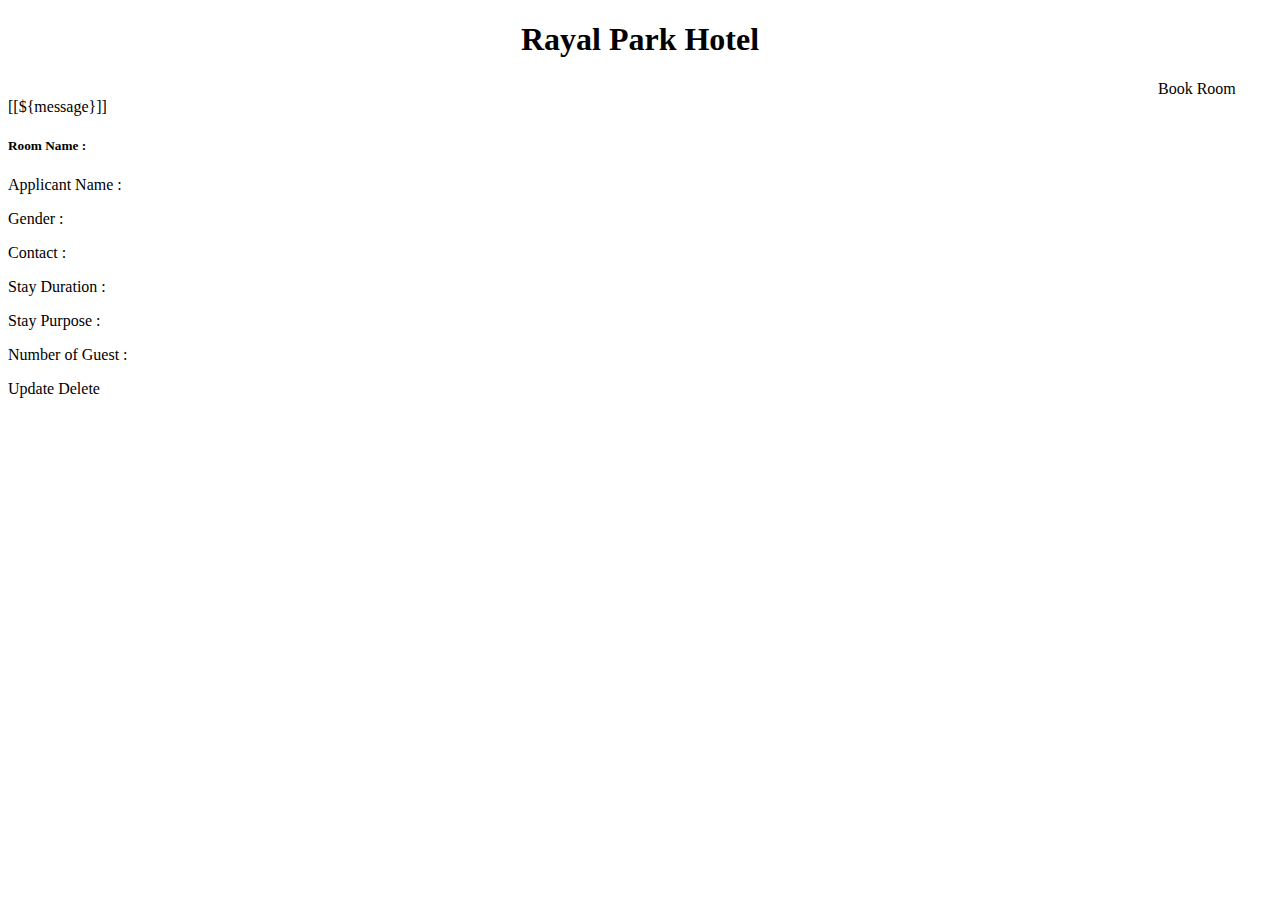
<file: src/main/resources/templates/home.html>
<!DOCTYPE html SYSTEM "http://www.thymeleaf.org/dtd/xhtml1-strict-thymeleaf-spring4-4.dtd">
<html lang="en" xmlns="http://www.w3.org/1999/xhtml" xmlns:th="http://www.thymeleaf.org">

<head th:replace="~{fragments/fragments :: head}"></head>

<body>
<div style="text-align: center;">
    <h1>Rayal Park Hotel</h1>
</div>
<div class="m-2">
    <a th:href="@{/ShowHotelForm}" class="btn btn-primary btn-sm mb-3" style="margin-left: 1150px;" >Book Room</a>
</div>
<div th:if="${message}" th:class="'alert alert-' + ${color} + ' text-center'">
    [[${message}]]
</div>
<div th:each="hotel : ${hotels}">
    <div class="card mb-3">
        <div class="card-body">
            <h5 class="card-title">Room Name   : <span th:text="${hotel.roomName}"></span></h5>
            <p class="card-title">Applicant Name   : <span th:text="${hotel.applicantName}"></span></p>
            <p class="card-text">Gender       : <span th:text="${hotel.applicantGender}"></span></p>
            <p class="card-text">Contact      : <span th:text="${hotel.applicantContact}"></span></p>
            <p class="card-text">Stay Duration      : <span th:text="${hotel.stay_Duration}"></span></p>
            <p class="card-text">Stay Purpose : <span th:text="${hotel.stayPurpose}"></span></p>
            <p class="card-text">Number of Guest        : <span th:text="${hotel.guestNum}"></span></p>


            <div class="text-right">
                <a class="btn btn-primary" th:href="@{'/updateHotelRecord/' + ${hotel.id}}">Update</a>
                <a class="btn btn-danger" th:href="@{'/deleteHotel/' + ${hotel.id}}"
                   th:onclick="return confirm('Are you sure you want to delete?')">Delete</a>
            </div>
        </div>
    </div>
</div>
</body>
</html>
</file>
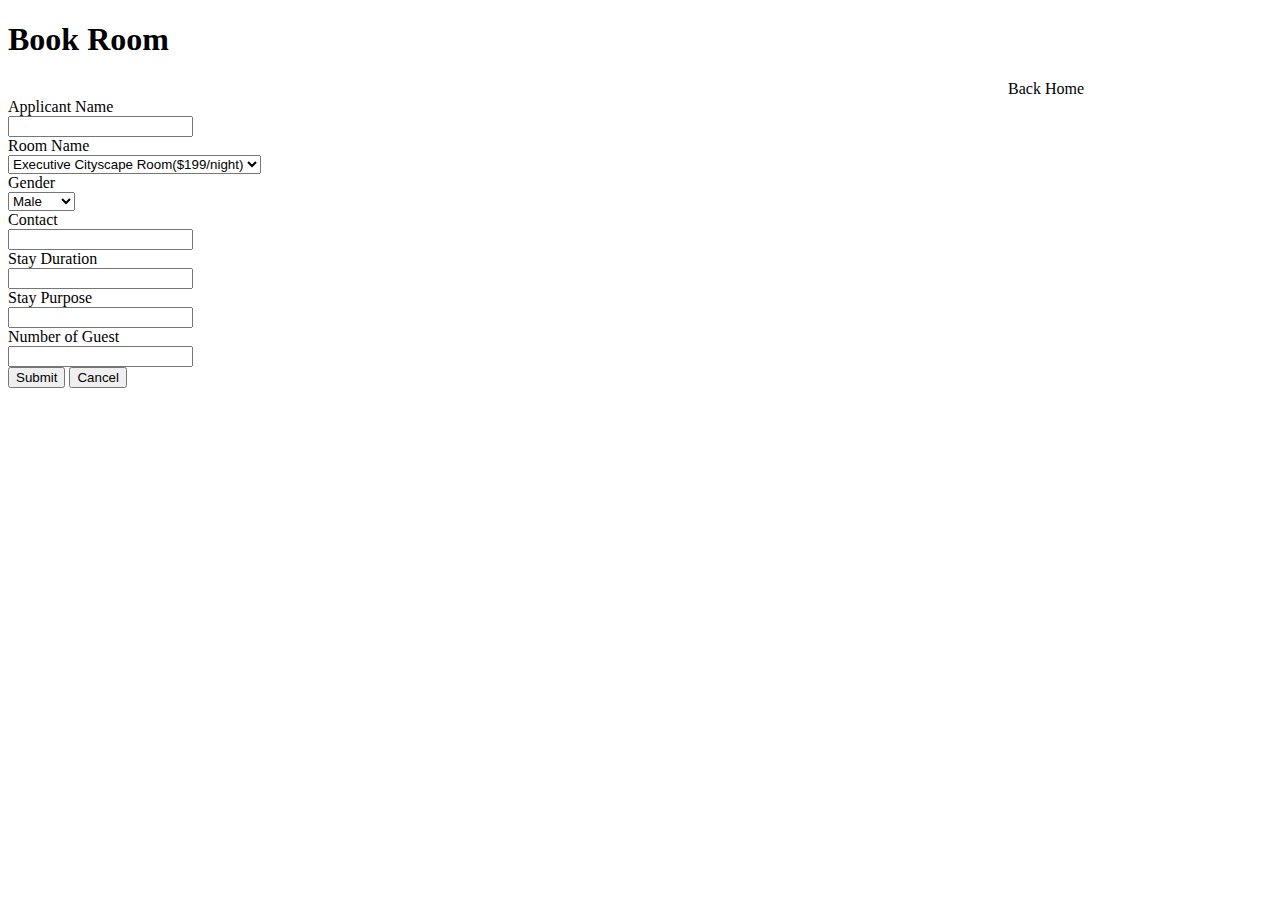
<file: src/main/resources/templates/New_Hotel.html>
<!DOCTYPE html SYSTEM "http://www.thymeleaf.org/dtd/xhtml1-strict-thymeleaf-spring4-4.dtd">
<html lang="en" xmlns="http://www.w3.org/1999/xhtml" xmlns:th="http://www.thymeleaf.org">

<head th:replace="~{fragments/fragments :: head}"></head>

<body>
<h1>Book Room</h1>
<div class="container mt-3">
    <a th:href="@{/HotelHomepage}" class="btn btn-primary btn-sm" style="margin-left: 1000px;">Back Home</a>
</div>
<form th:action="@{/saveHotel}" th:method="post" th:object="${hotel}" class="container mt-3">
    <div class="border p-3">
        <div class="form-group row">
            <label th:for="applicantName" class="col-sm-4 col-form-label required">Applicant Name</label>
            <div class="col-sm-8">
                <input type="text" th:field="*{applicantName}" class="form-control" required>
            </div>
        </div>
        <div class="form-group row">
            <label th:for="roomName" class="col-sm-4 col-form-label required">Room Name</label>
            <div class="col-sm-8">
                <select th:field="*{roomName}" class="form-control">
                    <option value="null" disabled>Room Name</option>
                    <option value="Executive Cityscape Room">Executive Cityscape Room($199/night)</option>
                    <option value="Deluxe Ocean View">Deluxe Ocean View($299/night)</option>
                    <option value="Family Garden Retreat">Family Garden Retreat($249/night)</option>
                </select>
            </div>
        </div>
        <div class="form-group row">
            <label th:for="applicantGender" class="col-sm-4 col-form-label">Gender</label>
            <div class="col-sm-8">
                <select th:field="*{applicantGender}" class="form-control">
                    <option value="Male">Male</option>
                    <option value="Female">Female</option>
                    <option value="Other">Other</option>
                </select>
            </div>
        </div>
        <div class="form-group row">
            <label th:for="applicantContact" class="col-sm-4 col-form-label">Contact</label>
            <div class="col-sm-8">
                <input type="text" th:field="*{applicantContact}" class="form-control">
            </div>
        </div>
        <div class="form-group row">
            <label th:for="stay_Duration" class="col-sm-4 col-form-label">Stay Duration</label>
            <div class="col-sm-8">
                <input type="text" th:field="*{stay_Duration}" class="form-control">
            </div>
        </div>
        <div class="form-group row">
            <label th:for="stayPurpose" class="col-sm-4 col-form-label">Stay Purpose</label>
            <div class="col-sm-8">
                <input type="text" th:field="*{stayPurpose}" class="form-control">
            </div>
        </div>
        <div class="form-group row">
            <label th:for="guestNum" class="col-sm-4 col-form-label">Number of Guest</label>
            <div class="col-sm-8">
                <input type="text" th:field="*{guestNum}" th:value="${hotel.guestNum == 0 ? 'none' : hotel.guestNum}" class="form-control">
            </div>
        </div>
        <div class="text-center">
            <button type="submit" class="btn btn-primary m-2">Submit</button>
            <button type="button" class="btn btn-secondary m-2" onclick="cancelForm()">Cancel</button>
        </div>
    </div>
</form>
<script type="text/javascript">
    function cancelForm() {
        window.location = "[[@{/HotelHomepage}]]";
    }
</script>
</body>
</html>
</file>
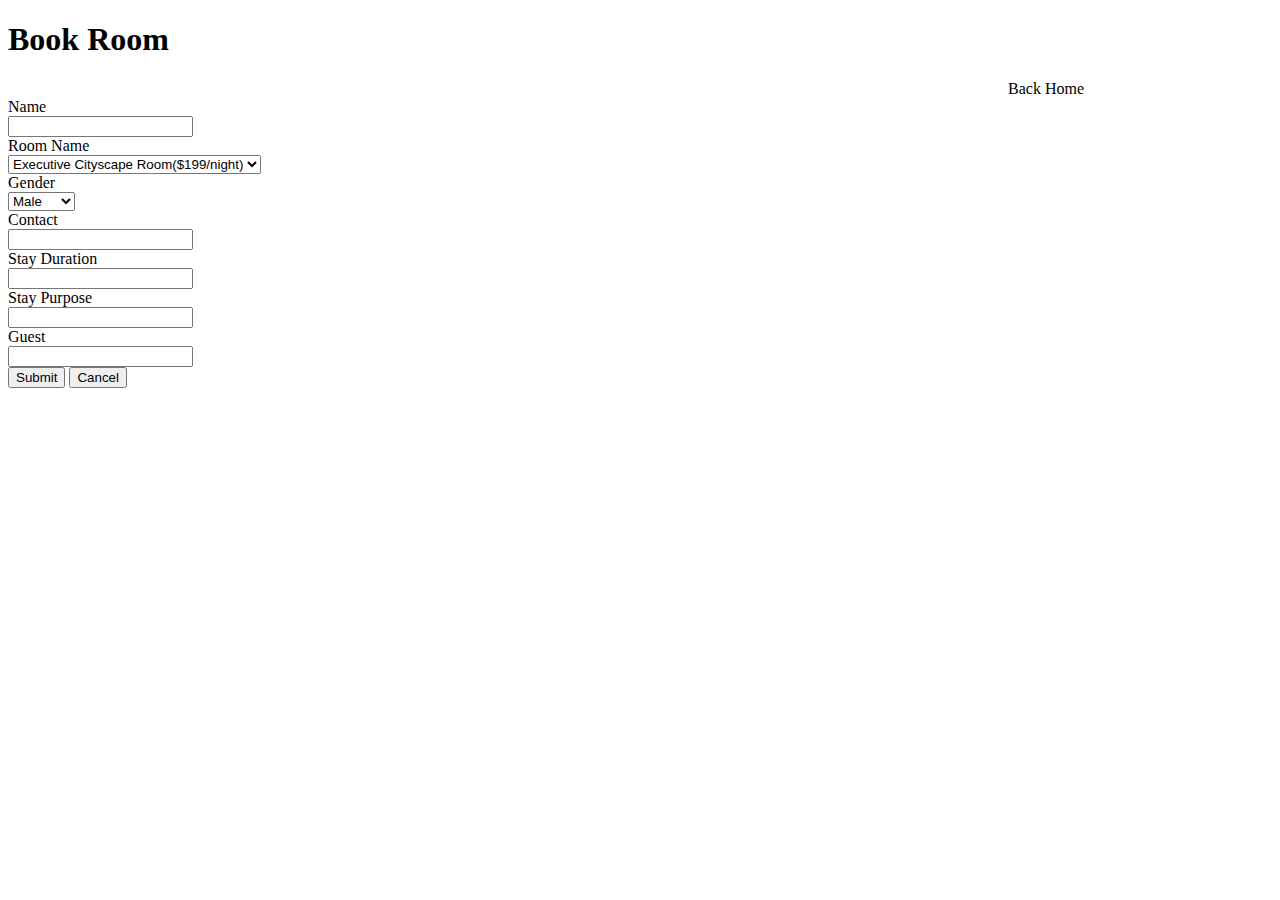
<file: src/main/resources/templates/updateHotelRecord.html>
<!DOCTYPE html SYSTEM "http://www.thymeleaf.org/dtd/xhtml1-strict-thymeleaf-spring4-4.dtd">
<html lang="en" xmlns="http://www.w3.org/1999/xhtml" xmlns:th="http://www.thymeleaf.org">

<head th:replace="~{fragments/fragments :: head}"></head>

<body>
<h1>Book Room</h1>
<div class="container mt-3">
    <a th:href="@{/HotelHomepage}" class="btn btn-primary btn-sm" style="margin-left: 1000px;">Back Home</a>
</div>
<form th:action="@{/updateHotelRecord}" th:method="post" th:object="${hotel}" class="container mt-3">
    <div class="border p-3">
        <input type="hidden" th:field="*{id}">
        <div class="form-group row">
            <label th:for="applicantName" class="col-sm-4 col-form-label required">Name</label>
            <div class="col-sm-8">
                <input type="text" th:field="*{applicantName}" class="form-control" required>
            </div>
        </div>
        <div class="form-group row">
            <label th:for="roomName" class="col-sm-4 col-form-label required">Room Name</label>
            <div class="col-sm-8">
                <select th:field="*{roomName}" class="form-control">
                    <option value="null" disabled>Room Name</option>
                    <option value="Executive Cityscape Room">Executive Cityscape Room($199/night)</option>
                    <option value="Deluxe Ocean View">Deluxe Ocean View($299/night)</option>
                    <option value="Family Garden Retreat">Family Garden Retreat($249/night)</option>
                </select>
            </div>
        </div>
        <div class="form-group row">
            <label th:for="applicantGender" class="col-sm-4 col-form-label">Gender</label>
            <div class="col-sm-8">
                <select th:field="*{applicantGender}" class="form-control">
                    <option value="Male">Male</option>
                    <option value="Female">Female</option>
                    <option value="Other">Other</option>
                </select>
               </div>
        </div>
        <div class="form-group row">
            <label th:for="applicantContact" class="col-sm-4 col-form-label">Contact</label>
            <div class="col-sm-8">
                <input type="text" th:field="*{applicantContact}" class="form-control">
            </div>
        </div>
        <div class="form-group row">
            <label th:for="stay_Duration" class="col-sm-4 col-form-label">Stay Duration</label>
            <div class="col-sm-8">
                <input type="text" th:field="*{stay_Duration}" class="form-control">
            </div>
        </div>
        <div class="form-group row">
            <label th:for="stayPurpose" class="col-sm-4 col-form-label">Stay Purpose</label>
            <div class="col-sm-8">
                <input type="text" th:field="*{stayPurpose}" class="form-control">
            </div>
        </div>

        <div class="form-group row">
            <label th:for="guestNum" class="col-sm-4 col-form-label">Guest</label>
            <div class="col-sm-8">
                <input type="text" th:field="*{guestNum}" th:value="${hotel.guestNum == 0 ? 'none' : hotel.guestNum}" class="form-control">
            </div>
        </div>
        <div class="text-center">
            <button type="submit" class="btn btn-primary m-2">Submit</button>
            <button type="button" class="btn btn-secondary m-2" onclick="cancelForm()">Cancel</button>
        </div>
    </div>
</form>
<script type="text/javascript">
    function cancelForm() {
        window.location = "[[@{/HotelHomepage}]]";
    }
</script>
</body>
</html>
</file>
